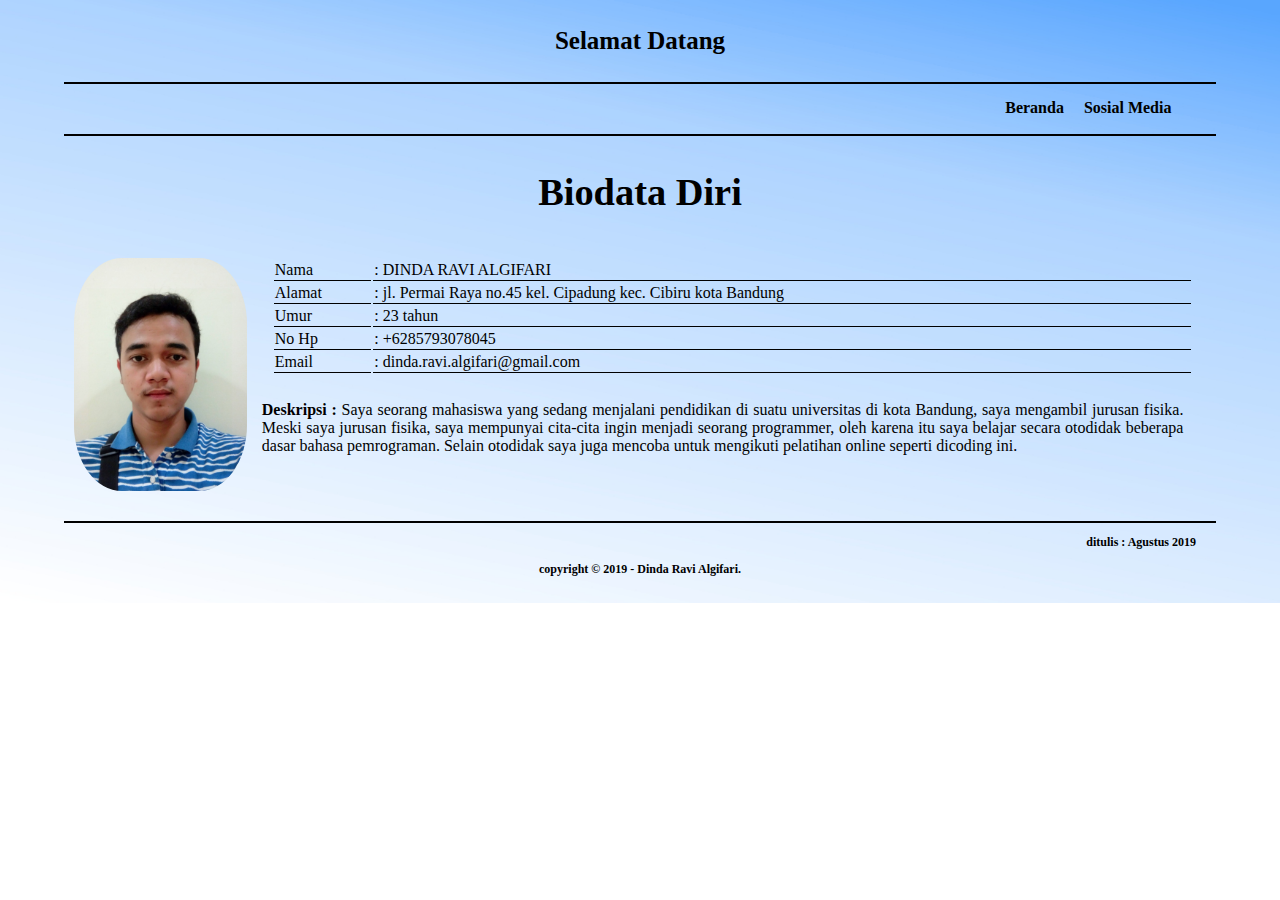
<file: Dasar Pemrograman Web/index.html>
<!doctype html>
<html>
    <head>
        <meta charset="UTF-8">
        <meta name="viewport" content="width=device-width, initial-scale=1">
        <title>Biodata</title>
        <link rel="stylesheet" href="style.css">
        <script type="text/javascript" src="javascript.js"></script>
    </head>
    <body>
        <div class="halaman">
                <div class="bagian Header">
                    <p>Selamat Datang</p>
                </div>
                <div class="bagian Navigasi">
                    <a href="sosmed.html">Sosial Media</a>
                    <a href="index.html">Beranda</a>
                </div>
                <div class="bagian Container">
                    <h2>Biodata Diri</h2>
                    <div class="bagian foto">
                        <img src="img/foto.jpeg" alt="Foto Profil">
                    </div>
                    <div class="bagian conten">
                    <table class="text">
                    <tr>     
                        <td>Nama </td><td>: DINDA RAVI ALGIFARI</td>
                    </tr>
                    <tr> 
                        <td>Alamat </td><td>: jl. Permai Raya no.45 kel. Cipadung kec. Cibiru kota Bandung</td>
                    </tr>
                    <tr>
                        <td>Umur</td><td>: 23 tahun</td>
                    </tr>
                    <tr>
                        <td>No Hp</td><td>: +6285793078045</td>
                    </tr>
                    <tr>
                        <td>Email</td><td>: dinda.ravi.algifari@gmail.com</td>
                    </tr>
                    </table>
                    <p ><b>Deskripsi :</b>
                        Saya seorang mahasiswa yang sedang menjalani pendidikan di suatu universitas 
                        di kota Bandung, saya mengambil jurusan fisika. Meski saya jurusan fisika, saya mempunyai cita-cita ingin menjadi seorang programmer,
                        oleh karena itu saya belajar secara otodidak beberapa dasar bahasa pemrograman. Selain otodidak saya juga mencoba untuk 
                        mengikuti pelatihan online seperti dicoding ini.
                    </p>
                    
                    </div>
                </div>
                <div class="bagian Footer">
                    <p style="text-align: right;">ditulis : Agustus 2019</p>
                    <p>copyright &copy; 2019 - Dinda Ravi Algifari.</p>
                </div>
        </div>
        
    </body>
</html>
</file>
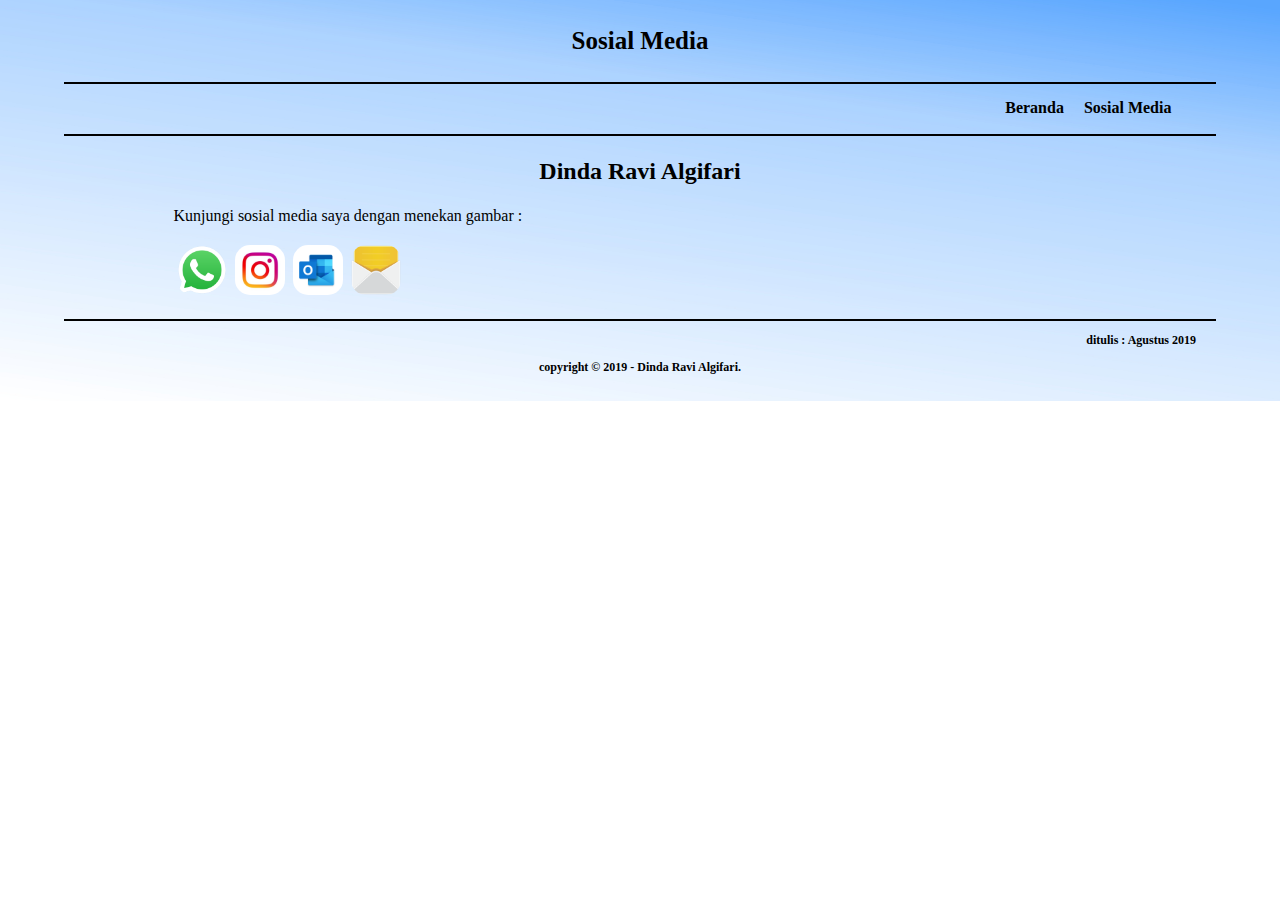
<file: Dasar Pemrograman Web/sosmed.html>
<!doctype html>
<html>
    <head>
        <meta charset="UTF-8">
        <meta name="viewport" content="width=device-width, initial-scale=1">
        <title>Sosial Media</title>
        <link rel="stylesheet" href="style.css">
        <script type="text/javascript" src="javascript.js"></script>
    </head>
    <body>
        <div class="Header">
            <p>Sosial Media</p>
        </div>
        <div class="Navigasi">
            <a href="sosmed.html">Sosial Media</a>
            <a href="index.html">Beranda</a>
        </div>
        <div class="Contact">
            <h2>Dinda Ravi Algifari</h2>
            <p style="text-align: left;">Kunjungi sosial media saya dengan menekan gambar :</p>          
            <img src="img/wa.png" alt="wa" class="sosmed" onclick="klik('WA');">
            <img src="img/ig.jpg" alt="ig" class="sosmed" onclick="klik('IG');">
            <img src="img/outlook.png" alt="outlook" class="sosmed" onclick="klik('Outlook');">
            <img src="img/sms.png" alt="sms" class="sosmed" onclick="klik('Sms');">
        </div>
        
        <div class="Footer">
            <p style="text-align: right;">ditulis : Agustus 2019</p>
            <p>copyright &copy; 2019 - Dinda Ravi Algifari.</p>

        </div>
    </body>
</html>
</file>
<file: Dasar Pemrograman Web/style.css>
html{
    margin: 0;
    padding: 0;
 }
 
 .halaman{
    display: flex;
    flex-wrap: wrap;
    width: 100%;
 }
 
 .bagian{
    width: 100%;
 }

body{
    margin: 0 auto;
    height: auto; 
    width: 90%;
    background-image: url("img/Background.jpg");
    background-repeat: no-repeat;
    background-size: 100% 100%;
}
.Header{
    padding: 2px;
    border-bottom: 2px solid;
}
.Header p{
    text-align: center;
    font-size: 25px;
    font-weight: bold;
}
.Navigasi {
    height: 50px;
    border-bottom: 2px solid;
    padding-right: 3%;
    line-height: 25px;
}
.Navigasi a {
    margin: 11px 10px 0px 10px;
    float: right;
    color:black;
    text-decoration:none;
    font-weight: bold;
    font-size: 16px;
}
.Navigasi a.right {
    float: right;
}
.Navigasi a:hover {
    color: aqua;
    cursor: pointer;
}
.Container{
    width: 100%;
    text-align: center;
    margin-left: auto;
    margin-right: auto;
    overflow: auto;
}
.Container h2{
    padding: 2px;
    text-align: center;
    font-size: 3vw;
}
.foto{
    width: 20%;
    padding: auto;
}
.foto img{
    height: auto;
    width: 100%;
    padding: 10px;
    border-radius: 30%;
    float: left;
    margin: auto;
}
.conten{
    float: left;
    width: 80%;
    text-align: center;
    margin: auto;
    padding: 0 5px;
}
.conten p{
    padding: auto;
    font-size: 16px; 
    float: left; 
    overflow-wrap: break-word;
    text-align: justify;
}
img.sosmed{
    float: left;
    height: 50px;
    width: auto;
    border-radius: 30%;
    margin: 4px;
    cursor: pointer;
}
.Contact{
    text-align: center;
    margin-left: auto;
    margin-right: auto;
    overflow: hidden;
    width: 81%;
}
.Contact h2{
    padding: 2px;
    text-align: center;
}
.text{
    float: left;
    text-align: left;
    width: 100%;
    padding: 10px auto;
    margin: 10px;
    overflow-wrap: break-word;
}

.text tr td{
    border-bottom: 1px solid;
}
.Footer{
    text-align: center;
    height: 50px;
    padding: 0 20px;
    margin-top: 20px;
    margin-bottom: 30px;
    clear: both;
    border-top: 2px solid;
    font-size: 12px;
    font-weight: bold;
}
/*full screen desktop*/
@media screen and (max-width:3840px){
    .Container{
        width: 100%;
        margin-left: auto;
        margin-right: auto;
        overflow: hidden;
    }
    .foto{
        width: 15%;
    }
    .conten{
        width:80%;
    }
}

/*untuk layar device berukuran besar*/
@media screen and (max-width: 1000px) {
    body{
        width: 100%;
        margin-left: auto;
        margin-right: auto;
    }
    .bagian {
        width: 100%;
        margin-left: auto;
        margin-right: auto;
    }
    .Container {
        width: 100%;
        margin-left: auto;
        margin-right: auto;
        overflow: hidden;
    }
    .foto{
        width: 100%;
        border-radius: 30%;
    }
    .foto img{
        width: 20%;
        border-radius: 47%; 
        padding-left: 50%;
        padding-right: 50%;
        margin-left: -10%;
        margin-right: -10%; 
    }
    .conten{
        width: 100%;
        margin: 0;
        padding: 0; 
    }
    .text{
        width: 90%;
        padding: 0 5%;
    }
    .conten p{
        width: 90%;
        padding: 0 5%;
    }
 }
</file>
